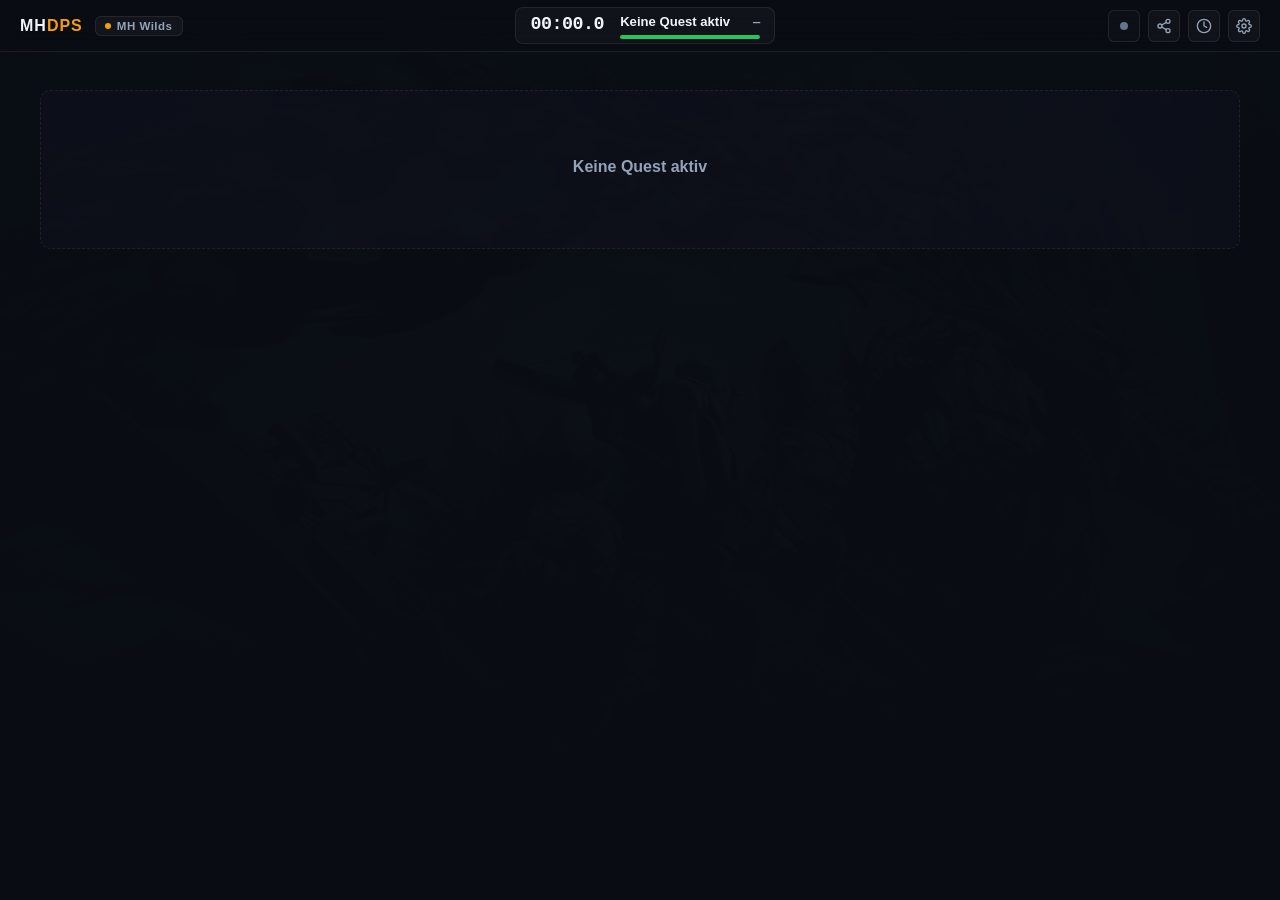
<file: source/payload/reframework/mhdps/web/index.html>
<!DOCTYPE html>
<html lang="de">
<head>
    <meta charset="UTF-8">
    <meta name="viewport" content="width=device-width, initial-scale=1.0">
    <title>MHDPS - Telemetry & Combat Analytics</title>
    <link rel="stylesheet" href="css/style.css?v=0.1.5">
</head>
<body data-game="wilds">

    <!-- Subdued Atmospheric Game Backdrops -->
    <div class="backdrop-layer backdrop-wilds"></div>
    <div class="backdrop-layer backdrop-world"></div>
    <div class="backdrop-layer backdrop-rise"></div>

    <!-- Minimalist HUD Header -->
    <header class="app-header">
        <div class="header-left">
            <div class="logo-container" title="Monster Hunter Damage Meter & Telemetry">
                <div class="logo-title">MH<span class="logo-accent">DPS</span></div>
            </div>

            <!-- Game Mode Badge -->
            <button class="game-badge" id="gameBadge" title="Klicken zum manuellen Wechseln des Spielmodus">
                <span class="game-dot"></span>
                <span id="gameBadgeText">MH Wilds</span>
            </button>
        </div>

        <!-- Quest Telemetry Center -->
        <div class="header-center">
            <div class="quest-status-card">
                <div class="quest-time-wrap">
                    <div class="quest-timer" id="questTimer" title="Quest-Dauer">00:00.0</div>
                </div>

                <div class="quest-target-wrap">
                    <div class="quest-target-row">
                        <span class="monster-name" id="monsterName">Keine Quest aktiv</span>
                        <span class="monster-hp-val" id="monsterHpText">—</span>
                    </div>
                    <div class="monster-hp-track">
                        <div class="monster-hp-fill" id="monsterHpFill" style="width: 100%;"></div>
                    </div>
                </div>
            </div>
        </div>

        <!-- Header Actions & Status Dot -->
        <div class="header-right">
            <!-- Connection Status Dot with Tooltip -->
            <div class="status-dot-wrap disconnected" id="connectionPill" title="Warte auf Spiel...">
                <span class="pulse-dot"></span>
                <span id="connectionText" class="sr-only">Warte auf Spiel...</span>
            </div>

            <!-- Share Modal Icon Button -->
            <button class="btn-icon" id="shareModalBtn" title="Live-Ansicht teilen (Zuschauerlink)" aria-label="Live-Ansicht teilen">
                <svg width="16" height="16" viewBox="0 0 24 24" fill="none" stroke="currentColor" stroke-width="2" stroke-linecap="round" stroke-linejoin="round">
                    <circle cx="18" cy="5" r="3"></circle>
                    <circle cx="6" cy="12" r="3"></circle>
                    <circle cx="18" cy="19" r="3"></circle>
                    <line x1="8.59" y1="13.51" x2="15.42" y2="17.49"></line>
                    <line x1="15.41" y1="6.51" x2="8.59" y2="10.49"></line>
                </svg>
                <span class="share-active-indicator"></span>
            </button>

            <!-- History Modal Icon Button -->
            <button class="btn-icon" id="historyBtn" title="Quest-Historie anzeigen" aria-label="Quest-Historie">
                <svg width="16" height="16" viewBox="0 0 24 24" fill="none" stroke="currentColor" stroke-width="2" stroke-linecap="round" stroke-linejoin="round">
                    <circle cx="12" cy="12" r="10"></circle>
                    <polyline points="12 6 12 12 16 14"></polyline>
                </svg>
            </button>

            <!-- Settings Modal Icon Button -->
            <button class="btn-icon" id="settingsBtn" title="Einstellungen & Spalten konfigurieren" aria-label="Einstellungen">
                <svg width="16" height="16" viewBox="0 0 24 24" fill="none" stroke="currentColor" stroke-width="2" stroke-linecap="round" stroke-linejoin="round">
                    <circle cx="12" cy="12" r="3"></circle>
                    <path d="M19.4 15a1.65 1.65 0 0 0 .33 1.82l.06.06a2 2 0 0 1 0 2.83 2 2 0 0 1-2.83 0l-.06-.06a1.65 1.65 0 0 0-1.82-.33 1.65 1.65 0 0 0-1 1.51V21a2 2 0 0 1-2 2 2 2 0 0 1-2-2v-.09A1.65 1.65 0 0 0 9 19.4a1.65 1.65 0 0 0-1.82.33l-.06.06a2 2 0 0 1-2.83 0 2 2 0 0 1 0-2.83l.06-.06a1.65 1.65 0 0 0 .33-1.82 1.65 1.65 0 0 0-1.51-1H3a2 2 0 0 1-2-2 2 2 0 0 1 2-2h.09A1.65 1.65 0 0 0 4.6 9a1.65 1.65 0 0 0-.33-1.82l-.06-.06a2 2 0 0 1 0-2.83 2 2 0 0 1 2.83 0l.06.06a1.65 1.65 0 0 0 1.82.33H9a1.65 1.65 0 0 0 1-1.51V3a2 2 0 0 1 2-2 2 2 0 0 1 2 2v.09a1.65 1.65 0 0 0 1 1.51 1.65 1.65 0 0 0 1.82-.33l.06-.06a2 2 0 0 1 2.83 0 2 2 0 0 1 0 2.83l-.06.06a1.65 1.65 0 0 0-.33 1.82V9a1.65 1.65 0 0 0 1.51 1H21a2 2 0 0 1 2 2 2 2 0 0 1-2 2h-.09a1.65 1.65 0 0 0-1.51 1z"></path>
                </svg>
            </button>
        </div>
    </header>
    <section id="monsterPanel" class="monster-panel" hidden aria-label="Monster-HP">
        <div class="monster-panel-inner" id="monsterPanelContent"></div>
    </section>

    <!-- Spectator Stream Banner (Visible only when watching a live share link) -->
    <div id="shareViewerNote" class="viewer-note-banner" hidden>
        <div class="viewer-note-content">
            <span class="viewer-tag">ZUSCHAUER</span>
            <span>Keine Mod oder Begleiter erforderlich. Die Daten werden live vom Gaming-PC des Gastgebers gestreamt.</span>
        </div>
    </div>

    <!-- Main Workspace Area -->
    <main class="main-container">
        <!-- Live Combatants List -->
        <section class="hunters-list" id="huntersList">
            <!-- Populated dynamically by app.js -->
        </section>
    </main>

    <!-- Share Modal (Dedicated Spectator Dialog) -->
    <div class="modal-overlay" id="shareModal" role="dialog" aria-labelledby="shareModalTitle" aria-modal="true">
        <div class="modal-card share-card">
            <div class="modal-header">
                <h2 id="shareModalTitle">Live-Ansicht teilen</h2>
                <button class="btn-icon" id="closeShareModalBtn" aria-label="Schließen">&times;</button>
            </div>
            <div class="modal-body">
                <div id="shareOwnerControls">
                    <p class="modal-intro">Erstelle einen temporären Zuschauerlink für deine Mitspieler oder Streamer. Zuschauer benötigen weder Mod noch Begleiter.</p>
                    
                    <div class="share-action-row">
                        <button class="btn-action primary" id="shareStartBtn">Live-Ansicht starten</button>
                    </div>

                    <div id="shareLinkControls" class="share-controls-block" hidden>
                        <label for="shareLink" class="setting-label">Zuschauerlink</label>
                        <div class="share-input-group">
                            <input id="shareLink" type="text" readonly autocomplete="off" spellcheck="false" placeholder="Link wird generiert...">
                            <button class="btn-action" id="shareCopyBtn">Link kopieren</button>
                        </div>
                        <div class="share-stop-row">
                            <button class="btn-action danger" id="shareStopBtn">Freigabe beenden</button>
                        </div>
                    </div>

                    <p id="shareMessage" class="share-status-message" role="status" aria-live="polite">Teile deine aktuelle Jagd, sobald dein Spiel verbunden ist.</p>

                    <div class="privacy-note">
                        <svg width="14" height="14" viewBox="0 0 24 24" fill="none" stroke="currentColor" stroke-width="2"><rect x="3" y="11" width="18" height="11" rx="2" ry="2"></rect><path d="M7 11V7a5 5 0 0 1 10 0v4"></path></svg>
                        <span>Beim Teilen werden Spielernamen und Kampfwerte über diesen Server gestreamt. Ohne Freigabe bleiben alle Spieldaten ausschließlich lokal auf deinem PC.</span>
                    </div>
                </div>
            </div>
            <div class="modal-footer">
                <button class="btn-action" id="dismissShareModalBtn">Schließen</button>
            </div>
        </div>
    </div>

    <!-- History Modal -->
    <div class="modal-overlay" id="historyModal" role="dialog" aria-labelledby="historyModalTitle" aria-modal="true">
        <div class="modal-card">
            <div class="modal-header">
                <h2 id="historyModalTitle">Lokale Quest-Historie</h2>
                <button class="btn-icon" id="closeHistoryBtn" aria-label="Schließen">&times;</button>
            </div>
            <div class="modal-body" id="historyList">
                <!-- Populated via IndexedDB -->
            </div>
            <div class="modal-footer">
                <button class="btn-action danger-outline" id="clearHistoryBtn">Historie leeren</button>
                <button class="btn-action primary" id="exportAllJsonBtn">Als JSON exportieren</button>
            </div>
        </div>
    </div>

    <!-- Settings & Tools Modal -->
    <div class="modal-overlay" id="settingsModal" role="dialog" aria-labelledby="settingsModalTitle" aria-modal="true">
        <div class="modal-card settings-card">
            <div class="modal-header">
                <h2 id="settingsModalTitle">Einstellungen &amp; Werkzeuge</h2>
                <button class="btn-icon" id="closeSettingsBtn" aria-label="Schließen">&times;</button>
            </div>
            <div class="modal-body">
                <!-- Section: Language Switcher -->
                <div class="settings-section">
                    <div class="language-switch-row">
                        <span class="setting-label" id="languageLabel">Sprache / Language</span>
                        <div class="language-btn-group">
                            <button type="button" class="btn-lang active" id="langDeBtn">DE</button>
                            <button type="button" class="btn-lang" id="langEnBtn">EN</button>
                        </div>
                    </div>
                </div>

                <hr class="settings-divider">

                <!-- Section: Metric Columns -->
                <div class="settings-section">
                    <h3 class="settings-section-title" id="columnsSectionTitle">Anzuzeigende Werte im Hauptbalken</h3>
                    <p class="settings-section-desc" id="columnsSectionDesc">Wähle aus, welche Spalten direkt in der Zeile jedes Jägers sichtbar sein sollen:</p>
                    <div class="checkbox-grid" id="columnsCheckboxGrid">
                        <label class="setting-checkbox-label">
                            <input type="checkbox" data-col="dps" checked>
                            <span>DPS (Schaden/Sek.)</span>
                        </label>
                        <label class="setting-checkbox-label">
                            <input type="checkbox" data-col="totalDamage" checked>
                            <span>Gesamtschaden</span>
                        </label>
                        <label class="setting-checkbox-label">
                            <input type="checkbox" data-col="highestHit" checked>
                            <span>Höchster Treffer</span>
                        </label>
                        <label class="setting-checkbox-label">
                            <input type="checkbox" data-col="highestCrit">
                            <span>Höchster Krit (Crit)</span>
                        </label>
                        <label class="setting-checkbox-label">
                            <input type="checkbox" data-col="monsterHits">
                            <span>Treffer (Hits Count)</span>
                        </label>
                        <label class="setting-checkbox-label">
                            <input type="checkbox" data-col="healingDone">
                            <span>Team-Heilung</span>
                        </label>
                        <label class="setting-checkbox-label">
                            <input type="checkbox" data-col="palicoDamage">
                            <span>Begleiter / Palico</span>
                        </label>
                        <label class="setting-checkbox-label">
                            <input type="checkbox" data-col="range">
                            <span>Distanz (Nah/Fern)</span>
                        </label>
                    </div>
                </div>

                <hr class="settings-divider">

                <!-- Section: Tools & Simulation -->
                <div class="settings-section">
                    <h3 class="settings-section-title" id="toolsSectionTitle">Werkzeuge &amp; Simulation</h3>
                    <div class="tools-action-grid">
                        <div class="tool-card">
                            <div class="tool-info">
                                <div class="tool-name">Kampfsimulator</div>
                                <div class="tool-desc">Simuliert einen 4-Spieler-Kampf zum Testen des Layouts.</div>
                            </div>
                            <button class="btn-action" id="simToggleBtn">Demo Simulator</button>
                        </div>
                        <div class="tool-card">
                            <div class="tool-info">
                                <div class="tool-name">Auto-Save</div>
                                <div class="tool-desc">Speichert abgeschlossene Quests automatisch im Browser.</div>
                            </div>
                            <button class="btn-action active" id="autoSaveBtn">Auto-Save Aktiv</button>
                        </div>
                    </div>
                </div>

                <hr class="settings-divider">

                <!-- Section: Companion Setup & Downloads -->
                <div class="settings-section">
                    <h3 class="settings-section-title" id="companionSectionTitle">Begleiter &amp; Verbindung</h3>
                    <section class="setup-card" id="monsterPanelSettings">
                        <h3 id="monsterPanelSettingsTitle">Monster-Anzeige</h3>
                        <label><input type="checkbox" id="showMonsterPanel"> <span id="showMonsterPanelLabel">Monster- und Teile-HP anzeigen</span></label><br>
                        <label><input type="checkbox" id="animateMonsterPanel"> <span id="animateMonsterPanelLabel">Lila Randanimation</span></label>
                    </section>
                    <section id="localSetup" class="setup-card">
                        <p class="setup-info"><strong>Live-Daten von diesem Gaming-PC:</strong> Aktiviere MHDPS über Vortex/Fluffy und starte Wilds. Der Begleiter startet automatisch.</p>
                        <div class="download-links-grid">
                            <a href="https://mhdps.sengakujiworks.com/downloads/MHDPS-Wilds-0.1.5.zip" class="download-link">
                                <svg width="14" height="14" viewBox="0 0 24 24" fill="none" stroke="currentColor" stroke-width="2"><path d="M21 15v4a2 2 0 0 1-2 2H5a2 2 0 0 1-2-2v-4"></path><polyline points="7 10 12 15 17 10"></polyline><line x1="12" y1="15" x2="12" y2="3"></line></svg>
                                MHDPS Mod
                            </a>
                            <a href="setup.html" class="download-link">
                                <svg width="14" height="14" viewBox="0 0 24 24" fill="none" stroke="currentColor" stroke-width="2"><circle cx="12" cy="12" r="10"></circle><line x1="12" y1="16" x2="12" y2="12"></line><line x1="12" y1="8" x2="12.01" y2="8"></line></svg>
                                Einrichtung &amp; Hilfe
                            </a>
                            <a href="http://localhost:8080" target="_blank" rel="noopener" class="download-link">
                                <svg width="14" height="14" viewBox="0 0 24 24" fill="none" stroke="currentColor" stroke-width="2"><path d="M18 13v6a2 2 0 0 1-2 2H5a2 2 0 0 1-2-2V8a2 2 0 0 1 2-2h6"></path><polyline points="15 3 21 3 21 9"></polyline><line x1="10" y1="14" x2="21" y2="3"></line></svg>
                                Lokales Offline-Dashboard
                            </a>
                        </div>
                        <div class="setup-discreet-meta">
                            <span id="systemClockMeta"><span id="systemClockLabel">Systemzeit:</span> <span id="systemClock" class="system-clock-text">00:00:00</span></span> &bull;
                            <span id="localPortText">Lokaler Port: ws://127.0.0.1:9999</span>
                        </div>
                    </section>
                </div>
            </div>
            <div class="modal-footer">
                <button class="btn-action primary" id="saveSettingsBtn">Fertig</button>
            </div>
        </div>
    </div>

    <!-- Scripts -->
    <script src="js/icons.js?v=0.1.5"></script>
    <script src="js/storage.js?v=0.1.5"></script>
    <script src="js/locale.js?v=0.1.5"></script>
    <script src="js/connection.js?v=0.1.5"></script>
    <script src="js/simulator.js?v=0.1.5"></script>
    <script src="js/sharing.js?v=0.1.5"></script>
    <script src="js/monster-panel.js?v=0.1.5"></script>
    <script src="js/app.js?v=0.1.5"></script>
</body>
</html>
</file>
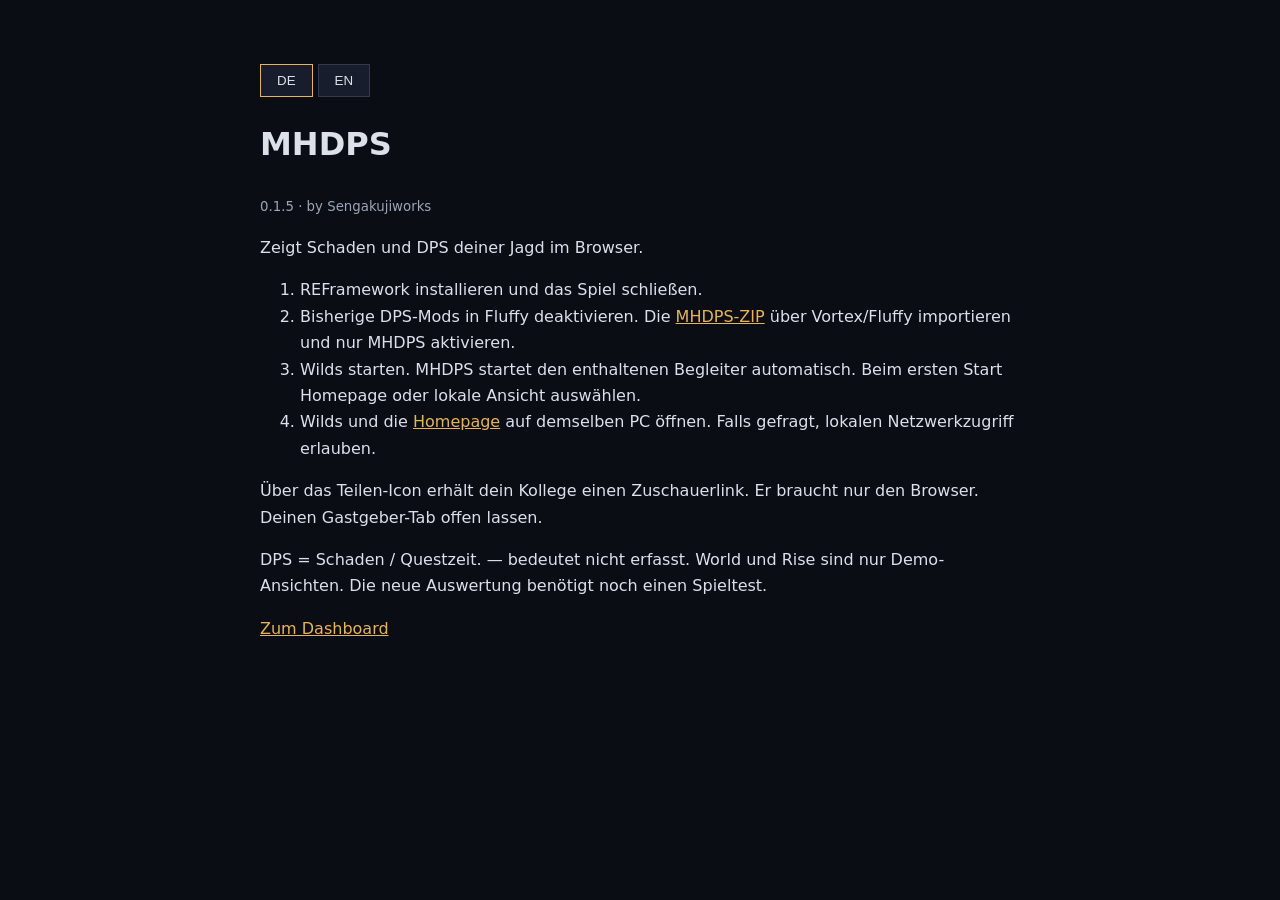
<file: source/payload/reframework/mhdps/web/setup.html>
<!doctype html>
<html lang="de"><meta charset="utf-8"><meta name="viewport" content="width=device-width">
<title>MHDPS · Setup</title>
<style>body{font:16px/1.65 system-ui;background:#0a0d14;color:#dce0e8;max-width:760px;margin:40px auto;padding:24px}a{color:#e7b45a}button{background:#171d2c;color:inherit;border:1px solid #343a46;padding:8px 16px;cursor:pointer}button[aria-pressed=true]{border-color:#e7b45a}small{color:#9aa6b7}</style>
<nav aria-label="Language"><button id="de" aria-pressed="true">DE</button> <button id="en" aria-pressed="false">EN</button></nav>
<h1>MHDPS</h1><small>0.1.5 · by Sengakujiworks</small>
<p id="intro"></p><ol id="steps"></ol><p id="sharing"></p><p id="limits"></p><a id="back" href="index.html"></a>
<script>
const texts={de:{intro:'Zeigt Schaden und DPS deiner Jagd im Browser.',steps:[
'REFramework installieren und das Spiel schließen.',
'Bisherige DPS-Mods in Fluffy deaktivieren. Die <a href="https://mhdps.sengakujiworks.com/downloads/MHDPS-Wilds-0.1.5.zip">MHDPS-ZIP</a> über Vortex/Fluffy importieren und nur MHDPS aktivieren.',
'Wilds starten. MHDPS startet den enthaltenen Begleiter automatisch. Beim ersten Start Homepage oder lokale Ansicht auswählen.',
'Wilds und die <a href="https://mhdps.sengakujiworks.com">Homepage</a> auf demselben PC öffnen. Falls gefragt, lokalen Netzwerkzugriff erlauben.'],
sharing:'Über das Teilen-Icon erhält dein Kollege einen Zuschauerlink. Er braucht nur den Browser. Deinen Gastgeber-Tab offen lassen.',
limits:'DPS = Schaden / Questzeit. — bedeutet nicht erfasst. World und Rise sind nur Demo-Ansichten. Die neue Auswertung benötigt noch einen Spieltest.',back:'Zum Dashboard'},
en:{intro:'Shows your hunt damage and DPS in the browser.',steps:[
'Install REFramework and close the game.',
'Disable previous DPS mods in Fluffy. Import the <a href="https://mhdps.sengakujiworks.com/downloads/MHDPS-Wilds-0.1.5.zip">MHDPS ZIP</a> through Vortex/Fluffy and enable only MHDPS.',
'Start Wilds. MHDPS automatically launches its bundled companion. On first launch, choose the homepage or local dashboard.',
'Open Wilds and the <a href="https://mhdps.sengakujiworks.com">homepage</a> on the same PC. Allow local network access if prompted.'],
sharing:'Use the share icon to give your friend a spectator link. They only need a browser. Keep your host tab open.',
limits:'DPS = damage / quest duration. — means unavailable. World and Rise are demo views only. The new implementation still needs in-game validation.',back:'Open dashboard'}};
function apply(lang){lang=lang==='en'?'en':'de';document.documentElement.lang=lang;const t=texts[lang];for(const id of ['intro','sharing','limits','back'])document.getElementById(id).textContent=t[id];document.getElementById('steps').innerHTML=t.steps.map(s=>'<li>'+s+'</li>').join('');for(const id of ['de','en'])document.getElementById(id).setAttribute('aria-pressed',String(id===lang));document.getElementById('back').href='index.html?lang='+lang;try{const settings=JSON.parse(localStorage.getItem('mhdps_settings')||'{}');settings.language=lang;localStorage.setItem('mhdps_settings',JSON.stringify(settings));}catch{}}
let saved='de';try{saved=JSON.parse(localStorage.getItem('mhdps_settings')||'{}').language||'de'}catch{}
apply(new URLSearchParams(location.search).get('lang')||saved);for(const lang of ['de','en'])document.getElementById(lang).onclick=()=>apply(lang);
</script></html>
</file>
<file: source/payload/reframework/mhdps/web/css/style.css>
/* 
 * MHDPS - Telemetry & Combat Analytics
 * High-Contrast, Minimalist HUD Optimized for Second-Monitor Use
 * Multi-Game Support (Wilds, World, Rise) & Dynamic Column Compression
 */

:root {
    /* Obsidian & Deep Slate Surface Palette */
    --bg-main: #0a0d14;
    --bg-header: rgba(10, 13, 20, 0.92);
    --bg-card: #121622;
    --bg-card-hover: #171d2c;
    --bg-subcard: #0d111a;
    --bg-modal: #111520;
    
    --border-color: rgba(255, 255, 255, 0.08);
    --border-subtle: rgba(255, 255, 255, 0.04);
    --border-highlight: rgba(255, 255, 255, 0.18);
    
    --text-primary: #f1f5f9;
    --text-secondary: #94a3b8;
    --text-muted: #64748b;

    /* Theme Accents (Default: Monster Hunter Wilds) */
    --accent-primary: #f59e0b;
    --accent-secondary: #d97706;
    --accent-subtle: rgba(245, 158, 11, 0.12);
    --progress-bar-color: #f59e0b;

    /* Typography */
    --font-ui: 'Inter', -apple-system, BlinkMacSystemFont, 'Segoe UI', Roboto, sans-serif;
    --font-mono: 'JetBrains Mono', 'Consolas', 'Courier New', monospace;
}

/* Monster Hunter Wilds Palette */
body[data-game="wilds"] {
    --accent-primary: #f59e0b;
    --accent-secondary: #d97706;
    --accent-subtle: rgba(245, 158, 11, 0.12);
    --progress-bar-color: #f59e0b;
}

/* Monster Hunter World / Iceborne Palette */
body[data-game="world"] {
    --accent-primary: #10b981;
    --accent-secondary: #059669;
    --accent-subtle: rgba(16, 185, 129, 0.12);
    --progress-bar-color: #10b981;
}

/* Monster Hunter Rise / Sunbreak Palette */
body[data-game="rise"] {
    --accent-primary: #ef4444;
    --accent-secondary: #dc2626;
    --accent-subtle: rgba(239, 68, 68, 0.12);
    --progress-bar-color: #ef4444;
}

/* Base Reset & Typography */
*, *::before, *::after {
    box-sizing: border-box;
    margin: 0;
    padding: 0;
}

body {
    background-color: var(--bg-main);
    color: var(--text-primary);
    font-family: var(--font-ui);
    min-height: 100vh;
    display: flex;
    flex-direction: column;
    overflow-x: hidden;
    line-height: 1.45;
    position: relative;
    -webkit-font-smoothing: antialiased;
    -moz-osx-font-smoothing: grayscale;
}

/* Screen reader utility & hidden utility */
[hidden] {
    display: none !important;
}

.sr-only {
    position: absolute;
    width: 1px;
    height: 1px;
    padding: 0;
    margin: -1px;
    overflow: hidden;
    clip: rect(0, 0, 0, 0);
    white-space: nowrap;
    border: 0;
}

/* Custom Sleek Dark Scrollbar */
::-webkit-scrollbar {
    width: 6px;
    height: 6px;
}

::-webkit-scrollbar-track {
    background: transparent;
}

::-webkit-scrollbar-thumb {
    background: rgba(255, 255, 255, 0.15);
    border-radius: 3px;
}

::-webkit-scrollbar-thumb:hover {
    background: rgba(255, 255, 255, 0.28);
}

/* ==========================================================================
   Subdued Atmospheric Artwork Backdrops (Text-Free, High Vignette, No Glare)
   ========================================================================== */
.backdrop-layer {
    position: fixed;
    top: 0;
    left: 0;
    width: 100%;
    height: 100%;
    z-index: 0;
    pointer-events: none;
    opacity: 0;
    transition: opacity 0.6s ease;
    background-size: cover;
    background-position: center top;
}

.backdrop-wilds {
    background-image: 
        radial-gradient(ellipse at center, rgba(10, 13, 20, 0.7) 0%, rgba(10, 13, 20, 0.98) 100%),
        linear-gradient(to bottom, rgba(10, 13, 20, 0.6), rgba(10, 13, 20, 1)),
        url('../assets/backdrops/wilds_cover.jpg');
    background-position: center 25%;
}

.backdrop-world {
    background-image: 
        radial-gradient(ellipse at center, rgba(10, 13, 20, 0.7) 0%, rgba(10, 13, 20, 0.98) 100%),
        linear-gradient(to bottom, rgba(10, 13, 20, 0.6), rgba(10, 13, 20, 1)),
        url('../assets/backdrops/world_cover.jpg');
    background-position: center 15%;
}

.backdrop-rise {
    background-image: 
        radial-gradient(ellipse at center, rgba(10, 13, 20, 0.7) 0%, rgba(10, 13, 20, 0.98) 100%),
        linear-gradient(to bottom, rgba(10, 13, 20, 0.6), rgba(10, 13, 20, 1)),
        url('../assets/backdrops/rise_cover.jpg');
    background-position: center 20%;
}

body[data-game="wilds"] .backdrop-wilds { opacity: 0.22; }
body[data-game="world"] .backdrop-world { opacity: 0.22; }
body[data-game="rise"] .backdrop-rise { opacity: 0.22; }

/* ==========================================================================
   Minimalist HUD Header
   ========================================================================== */
.app-header {
    position: sticky;
    top: 0;
    z-index: 100;
    background: var(--bg-header);
    backdrop-filter: blur(12px);
    -webkit-backdrop-filter: blur(12px);
    border-bottom: 1px solid var(--border-color);
    padding: 8px 20px;
    height: 52px;
    display: flex;
    justify-content: space-between;
    align-items: center;
    gap: 16px;
}

.header-left {
    display: flex;
    align-items: center;
    gap: 12px;
    flex-shrink: 0;
}

.logo-container {
    display: flex;
    align-items: center;
    user-select: none;
}

.logo-title {
    font-size: 1rem;
    font-weight: 700;
    letter-spacing: 1px;
    color: var(--text-primary);
}

.logo-title .logo-accent {
    color: var(--accent-primary);
    font-weight: 800;
}

/* Game Mode Badge Button */
.game-badge {
    display: inline-flex;
    align-items: center;
    gap: 6px;
    padding: 3px 9px;
    background: rgba(255, 255, 255, 0.04);
    border: 1px solid var(--border-color);
    border-radius: 6px;
    font-size: 0.72rem;
    font-weight: 600;
    letter-spacing: 0.5px;
    color: var(--text-secondary);
    cursor: pointer;
    transition: all 0.2s ease;
}

.game-badge:hover {
    background: rgba(255, 255, 255, 0.08);
    color: var(--text-primary);
    border-color: var(--border-highlight);
}

.game-badge .game-dot {
    width: 6px;
    height: 6px;
    background-color: var(--accent-primary);
    border-radius: 50%;
}

/* Quest Telemetry Center */
.header-center {
    display: flex;
    align-items: center;
    justify-content: center;
    flex: 1;
}

.quest-status-card {
    display: flex;
    align-items: center;
    gap: 16px;
    background: rgba(255, 255, 255, 0.03);
    border: 1px solid var(--border-color);
    padding: 4px 14px;
    border-radius: 8px;
}

.quest-time-wrap {
    display: flex;
    align-items: center;
}

.quest-timer {
    font-family: var(--font-mono);
    font-size: 1.15rem;
    font-weight: 700;
    font-variant-numeric: tabular-nums;
    color: var(--text-primary);
    min-width: 68px;
    letter-spacing: -0.5px;
}

.quest-target-wrap {
    display: flex;
    flex-direction: column;
    gap: 3px;
    min-width: 140px;
}

.quest-target-row {
    display: flex;
    justify-content: space-between;
    align-items: baseline;
    gap: 10px;
}

.monster-name {
    font-size: 0.82rem;
    font-weight: 600;
    color: var(--text-primary);
    white-space: nowrap;
    overflow: hidden;
    text-overflow: ellipsis;
    max-width: 160px;
}

.monster-hp-val {
    font-family: var(--font-mono);
    font-size: 0.75rem;
    font-weight: 600;
    font-variant-numeric: tabular-nums;
    color: var(--text-secondary);
}

.monster-hp-track {
    width: 140px;
    height: 4px;
    background: rgba(255, 255, 255, 0.08);
    border-radius: 2px;
    overflow: hidden;
}

.monster-hp-fill {
    height: 100%;
    background: #22c55e;
    transition: width 0.3s ease;
}

/* Header Right Actions */
.header-right {
    display: flex;
    align-items: center;
    gap: 8px;
    flex-shrink: 0;
}

/* Subtle Status Dot with Tooltip */
.status-dot-wrap {
    width: 32px;
    height: 32px;
    border-radius: 6px;
    display: flex;
    align-items: center;
    justify-content: center;
    cursor: help;
    background: rgba(255, 255, 255, 0.02);
    border: 1px solid var(--border-color);
    position: relative;
    transition: all 0.2s ease;
}

.status-dot-wrap:hover {
    background: rgba(255, 255, 255, 0.06);
    border-color: var(--border-highlight);
}

.pulse-dot {
    width: 8px;
    height: 8px;
    border-radius: 50%;
    background-color: currentColor;
    transition: all 0.25s ease;
}

/* Status: Connected (Calm Emerald Green) */
.status-dot-wrap.connected {
    color: #22c55e;
}

/* Status: Connecting (Amber Rotating Spinner) */
.status-dot-wrap.connecting {
    color: #f59e0b;
}

.status-dot-wrap.connecting .pulse-dot {
    width: 10px;
    height: 10px;
    background: transparent;
    border: 2px solid rgba(245, 158, 11, 0.3);
    border-top-color: #f59e0b;
    border-radius: 50%;
    animation: status-spin 0.85s linear infinite;
}

@keyframes status-spin {
    to { transform: rotate(360deg); }
}

/* Status: Disconnected (Slate Gray) */
.status-dot-wrap.disconnected {
    color: #64748b;
}

/* Status: Demo Mode (Purple) */
.status-dot-wrap.demo {
    color: #c084fc;
}

/* Header Icon Buttons */
.btn-icon {
    width: 32px;
    height: 32px;
    background: rgba(255, 255, 255, 0.03);
    border: 1px solid var(--border-color);
    border-radius: 6px;
    color: var(--text-secondary);
    display: flex;
    align-items: center;
    justify-content: center;
    cursor: pointer;
    position: relative;
    transition: all 0.2s ease;
}

.btn-icon:hover {
    background: rgba(255, 255, 255, 0.08);
    color: var(--text-primary);
    border-color: var(--border-highlight);
}

/* Share Active Indicator on Icon */
.share-active-indicator {
    display: none;
    position: absolute;
    top: 5px;
    right: 5px;
    width: 6px;
    height: 6px;
    background-color: #22c55e;
    border-radius: 50%;
}

.btn-icon.has-active-share {
    border-color: rgba(34, 197, 94, 0.4);
    color: #22c55e;
}

.btn-icon.has-active-share .share-active-indicator {
    display: block;
}

/* Viewer Banner (Spectator Mode) */
.viewer-note-banner {
    background: #0f172a;
    border-bottom: 1px solid #1e293b;
    padding: 6px 20px;
    z-index: 90;
}

.viewer-note-content {
    max-width: 1200px;
    margin: 0 auto;
    display: flex;
    align-items: center;
    gap: 10px;
    font-size: 0.78rem;
    color: #94a3b8;
}

.viewer-tag {
    background: rgba(34, 197, 94, 0.15);
    border: 1px solid rgba(34, 197, 94, 0.3);
    color: #22c55e;
    font-size: 0.65rem;
    font-weight: 700;
    padding: 1px 6px;
    border-radius: 4px;
    letter-spacing: 0.5px;
}

/* ==========================================================================
   Main Telemetry Workspace
   ========================================================================== */
.main-container {
    flex: 1;
    max-width: 1240px;
    width: 100%;
    margin: 0 auto;
    padding: 18px 20px;
    z-index: 1;
    display: flex;
    flex-direction: column;
}

.hunters-list {
    display: flex;
    flex-direction: column;
    gap: 8px;
}

/* Empty State */
.empty-state {
    text-align: center;
    padding: 64px 20px;
    color: var(--text-muted);
    background: rgba(18, 22, 34, 0.4);
    border: 1px dashed var(--border-color);
    border-radius: 10px;
    margin: 20px 0;
}

.empty-state-title {
    font-size: 1rem;
    font-weight: 600;
    color: var(--text-secondary);
    margin-bottom: 6px;
}

.empty-state-subtitle {
    font-size: 0.82rem;
    color: var(--text-muted);
}

/* ==========================================================================
   Player Combatant Card (Compact Row + Expansion)
   ========================================================================== */
.player-card {
    background: var(--bg-card);
    border: 1px solid var(--border-color);
    border-radius: 8px;
    overflow: hidden;
    transition: background-color 0.15s ease, border-color 0.15s ease;
}

.player-card:hover {
    background: var(--bg-card-hover);
    border-color: var(--border-highlight);
}

/* Highlight for Self Player (Discreet left border strip) */
.player-card.is-self {
    border-left: 3px solid var(--accent-primary);
}

.player-compact-row {
    display: flex;
    align-items: center;
    padding: 10px 16px;
    cursor: pointer;
    user-select: none;
    gap: 14px;
}

/* Identity Section (Rank, Weapon, Name) */
.player-identity-group {
    display: flex;
    align-items: center;
    gap: 10px;
    min-width: 210px;
    flex-shrink: 0;
}

/* Rank Badge */
.rank-badge {
    display: inline-flex;
    align-items: center;
    justify-content: center;
    padding: 2px 6px;
    background: rgba(255, 255, 255, 0.05);
    border: 1px solid rgba(255, 255, 255, 0.1);
    border-radius: 4px;
    font-size: 0.68rem;
    font-weight: 700;
    color: var(--text-secondary);
    min-width: 44px;
}

.rank-badge.mr {
    color: #fbbf24;
    border-color: rgba(251, 191, 36, 0.3);
    background: rgba(251, 191, 36, 0.08);
}

/* Authentic MH Equipment Box Weapon Icon Tile (PSP/World Classic, Clean) */
.weapon-icon-wrap {
    width: 36px;
    height: 36px;
    border-radius: 5px;
    background: linear-gradient(180deg, #ece4ce 0%, #ded2b4 100%);
    border: 1.5px solid #7c6d53;
    display: flex;
    align-items: center;
    justify-content: center;
    position: relative;
    flex-shrink: 0;
}

.weapon-icon-wrap svg,
.weapon-icon-wrap img {
    width: 26px;
    height: 26px;
    display: block;
}

.player-names {
    display: flex;
    flex-direction: column;
    gap: 1px;
    min-width: 0;
}

.player-name {
    font-size: 0.9rem;
    font-weight: 600;
    color: var(--text-primary);
    display: flex;
    align-items: center;
    gap: 6px;
    white-space: nowrap;
    overflow: hidden;
    text-overflow: ellipsis;
}

.self-tag {
    font-size: 0.62rem;
    font-weight: 700;
    background: var(--accent-subtle);
    color: var(--accent-primary);
    border: 1px solid var(--accent-primary);
    padding: 1px 4px;
    border-radius: 3px;
    letter-spacing: 0.5px;
}

.weapon-label {
    font-size: 0.72rem;
    color: var(--text-muted);
}

/* Configurable Metric Columns */
.player-metrics-wrap {
    display: flex;
    align-items: center;
    gap: 16px;
    flex-shrink: 0;
}

.metric-box {
    display: flex;
    flex-direction: column;
    align-items: flex-end;
    min-width: 65px;
}

.metric-value {
    font-family: var(--font-mono);
    font-variant-numeric: tabular-nums;
    font-size: 0.95rem;
    font-weight: 600;
    color: var(--text-primary);
    white-space: nowrap;
}

.metric-value.dps {
    color: var(--accent-primary);
    font-weight: 700;
}

.metric-value.crit {
    color: #f472b6;
}

.metric-value.hit {
    color: #38bdf8;
}

.metric-label {
    font-size: 0.62rem;
    text-transform: uppercase;
    letter-spacing: 0.4px;
    color: var(--text-muted);
    font-weight: 600;
    white-space: nowrap;
}

/* Damage Share Progress Bar */
.damage-share-box {
    display: flex;
    flex-direction: column;
    gap: 4px;
    flex: 1;
    min-width: 110px;
}

.damage-share-header {
    display: flex;
    justify-content: space-between;
    font-size: 0.72rem;
    font-weight: 600;
    font-family: var(--font-mono);
    font-variant-numeric: tabular-nums;
    color: var(--text-secondary);
}

.damage-bar-track {
    width: 100%;
    height: 5px;
    background: rgba(255, 255, 255, 0.06);
    border-radius: 3px;
    overflow: hidden;
}

.damage-bar-fill {
    height: 100%;
    background: var(--progress-bar-color);
    border-radius: 3px;
    transition: width 0.25s ease;
}

/* Expand Chevron */
.expand-chevron {
    color: var(--text-muted);
    transition: transform 0.2s ease;
    display: flex;
    align-items: center;
    justify-content: center;
    width: 20px;
    flex-shrink: 0;
}

.player-card.expanded .expand-chevron {
    transform: rotate(180deg);
    color: var(--text-primary);
}

/* Expandable Detail Breakdown Panel */
.player-details-panel {
    max-height: 0;
    overflow: hidden;
    transition: max-height 0.3s cubic-bezier(0.4, 0, 0.2, 1);
    background: var(--bg-subcard);
    border-top: 1px solid var(--border-color);
}

.player-card.expanded .player-details-panel {
    max-height: 500px;
}

.details-grid {
    padding: 14px 16px;
    display: grid;
    grid-template-columns: repeat(auto-fit, minmax(200px, 1fr));
    gap: 12px;
}

.detail-card {
    background: var(--bg-card);
    border: 1px solid var(--border-color);
    border-radius: 6px;
    padding: 10px 12px;
    display: flex;
    flex-direction: column;
    gap: 8px;
}

.detail-card-title {
    font-size: 0.72rem;
    font-weight: 700;
    text-transform: uppercase;
    letter-spacing: 0.5px;
    color: var(--text-muted);
    display: flex;
    align-items: center;
    gap: 6px;
}

.detail-card-title svg {
    width: 14px;
    height: 14px;
}

.detail-row {
    display: flex;
    justify-content: space-between;
    align-items: center;
    font-size: 0.8rem;
}

.detail-row-label {
    color: var(--text-secondary);
}

.detail-row-val {
    font-family: var(--font-mono);
    font-variant-numeric: tabular-nums;
    font-weight: 600;
    color: var(--text-primary);
}

/* ==========================================================================
   Modals & Popovers
   ========================================================================== */
.modal-overlay {
    position: fixed;
    top: 0;
    left: 0;
    right: 0;
    bottom: 0;
    background: rgba(0, 0, 0, 0.7);
    backdrop-filter: blur(8px);
    -webkit-backdrop-filter: blur(8px);
    z-index: 200;
    display: none;
    align-items: center;
    justify-content: center;
    padding: 20px;
}

.modal-overlay.open {
    display: flex;
}

.modal-card {
    background: var(--bg-modal);
    border: 1px solid var(--border-highlight);
    border-radius: 12px;
    width: 100%;
    max-width: 580px;
    max-height: 85vh;
    display: flex;
    flex-direction: column;
    overflow: hidden;
    box-shadow: 0 20px 40px rgba(0, 0, 0, 0.6);
}

.modal-card.settings-card {
    max-width: 640px;
    max-height: 90vh;
}

.modal-card.share-card {
    max-width: 520px;
}

.modal-header {
    padding: 14px 20px;
    border-bottom: 1px solid var(--border-color);
    display: flex;
    justify-content: space-between;
    align-items: center;
}

.modal-header h2 {
    font-size: 1.05rem;
    font-weight: 700;
    color: var(--text-primary);
}

.modal-body {
    padding: 20px;
    overflow-y: auto;
    display: flex;
    flex-direction: column;
    gap: 18px;
}

.modal-footer {
    padding: 12px 20px;
    border-top: 1px solid var(--border-color);
    display: flex;
    justify-content: flex-end;
    gap: 10px;
    background: rgba(0, 0, 0, 0.15);
}

/* Generic Action Buttons */
.btn-action {
    display: inline-flex;
    align-items: center;
    justify-content: center;
    gap: 8px;
    padding: 7px 14px;
    border-radius: 6px;
    font-size: 0.82rem;
    font-weight: 600;
    background: rgba(255, 255, 255, 0.06);
    border: 1px solid var(--border-color);
    color: var(--text-primary);
    cursor: pointer;
    transition: all 0.15s ease;
}

.btn-action:hover {
    background: rgba(255, 255, 255, 0.1);
    border-color: var(--border-highlight);
}

.btn-action.primary {
    background: var(--accent-primary);
    color: #0b0e14;
    border-color: var(--accent-primary);
    font-weight: 700;
}

.btn-action.primary:hover {
    filter: brightness(1.08);
}

.btn-action.danger {
    background: rgba(239, 68, 68, 0.12);
    border-color: rgba(239, 68, 68, 0.4);
    color: #ef4444;
}

.btn-action.danger:hover {
    background: rgba(239, 68, 68, 0.22);
}

.btn-action.danger-outline {
    background: transparent;
    border-color: rgba(239, 68, 68, 0.3);
    color: #ef4444;
}

.btn-action.danger-outline:hover {
    background: rgba(239, 68, 68, 0.1);
}

.btn-action.active {
    background: var(--accent-subtle);
    border-color: var(--accent-primary);
    color: var(--accent-primary);
}

button:disabled {
    opacity: 0.5;
    cursor: not-allowed;
    pointer-events: none;
}

/* Settings Modal Elements */
.settings-section {
    display: flex;
    flex-direction: column;
    gap: 8px;
}

.language-switch-row {
    display: flex;
    align-items: center;
    justify-content: space-between;
    background: var(--bg-card);
    border: 1px solid var(--border-color);
    padding: 8px 12px;
    border-radius: 6px;
}

.language-btn-group {
    display: flex;
    gap: 4px;
    background: rgba(0, 0, 0, 0.25);
    padding: 2px;
    border-radius: 6px;
    border: 1px solid var(--border-color);
}

.btn-lang {
    background: transparent;
    border: none;
    color: var(--text-muted);
    padding: 4px 12px;
    border-radius: 4px;
    font-size: 0.76rem;
    font-weight: 700;
    cursor: pointer;
    transition: all 0.15s ease;
}

.btn-lang:hover {
    color: var(--text-primary);
}

.btn-lang.active {
    background: var(--accent-primary);
    color: #0b0e14;
}

.settings-section-title {
    font-size: 0.78rem;
    font-weight: 700;
    text-transform: uppercase;
    letter-spacing: 0.6px;
    color: var(--text-muted);
}

.settings-section-desc {
    font-size: 0.8rem;
    color: var(--text-secondary);
}

.settings-divider {
    border: 0;
    border-top: 1px solid var(--border-color);
    margin: 4px 0;
}

.checkbox-grid {
    display: grid;
    grid-template-columns: repeat(auto-fill, minmax(170px, 1fr));
    gap: 8px;
}

.setting-checkbox-label {
    display: flex;
    align-items: center;
    gap: 8px;
    background: var(--bg-card);
    border: 1px solid var(--border-color);
    padding: 7px 10px;
    border-radius: 6px;
    font-size: 0.8rem;
    cursor: pointer;
    user-select: none;
    transition: all 0.15s ease;
}

.setting-checkbox-label:hover {
    border-color: var(--border-highlight);
    background: var(--bg-card-hover);
}

.setting-checkbox-label input[type="checkbox"] {
    accent-color: var(--accent-primary);
    width: 15px;
    height: 15px;
    cursor: pointer;
}

/* Tools Action Grid */
.tools-action-grid {
    display: grid;
    grid-template-columns: repeat(auto-fit, minmax(220px, 1fr));
    gap: 10px;
}

.tool-card {
    background: var(--bg-card);
    border: 1px solid var(--border-color);
    border-radius: 8px;
    padding: 12px;
    display: flex;
    flex-direction: column;
    justify-content: space-between;
    gap: 10px;
}

.tool-info {
    display: flex;
    flex-direction: column;
    gap: 2px;
}

.tool-name {
    font-size: 0.85rem;
    font-weight: 600;
    color: var(--text-primary);
}

.tool-desc {
    font-size: 0.75rem;
    color: var(--text-muted);
    line-height: 1.35;
}

/* Setup Card in Settings */
.setup-card {
    background: var(--bg-card);
    border: 1px solid var(--border-color);
    border-radius: 8px;
    padding: 12px;
    display: flex;
    flex-direction: column;
    gap: 10px;
}

.setup-info {
    font-size: 0.8rem;
    color: var(--text-secondary);
    line-height: 1.4;
}

.download-links-grid {
    display: grid;
    grid-template-columns: repeat(auto-fit, minmax(180px, 1fr));
    gap: 8px;
}

.download-link {
    display: inline-flex;
    align-items: center;
    gap: 6px;
    padding: 6px 10px;
    background: rgba(255, 255, 255, 0.04);
    border: 1px solid var(--border-color);
    border-radius: 6px;
    font-size: 0.78rem;
    color: #60a5fa;
    text-decoration: none;
    transition: all 0.15s ease;
}

.download-link:hover {
    background: rgba(96, 165, 250, 0.1);
    border-color: rgba(96, 165, 250, 0.4);
    text-decoration: underline;
}

.setup-discreet-meta {
    font-size: 0.72rem;
    color: var(--text-muted);
    font-family: var(--font-mono);
    font-variant-numeric: tabular-nums;
    display: flex;
    gap: 8px;
    align-items: center;
}

/* Share Modal Elements */
.modal-intro {
    font-size: 0.84rem;
    color: var(--text-secondary);
    line-height: 1.45;
}

.share-action-row {
    margin: 12px 0;
}

.share-controls-block {
    display: flex;
    flex-direction: column;
    gap: 8px;
    margin: 12px 0;
    padding: 12px;
    background: rgba(255, 255, 255, 0.02);
    border: 1px solid var(--border-color);
    border-radius: 8px;
}

.setting-label {
    font-size: 0.75rem;
    font-weight: 600;
    text-transform: uppercase;
    letter-spacing: 0.5px;
    color: var(--text-muted);
}

.share-input-group {
    display: flex;
    gap: 8px;
}

.share-input-group input {
    flex: 1;
    background: #080a0f;
    border: 1px solid var(--border-color);
    border-radius: 6px;
    padding: 8px 10px;
    color: #93c5fd;
    font-family: var(--font-mono);
    font-size: 0.8rem;
}

.share-stop-row {
    display: flex;
    justify-content: flex-end;
    margin-top: 4px;
}

.share-status-message {
    font-size: 0.82rem;
    color: var(--text-secondary);
    line-height: 1.4;
    padding: 8px 10px;
    background: rgba(255, 255, 255, 0.03);
    border-radius: 6px;
}

.privacy-note {
    display: flex;
    gap: 8px;
    align-items: flex-start;
    font-size: 0.75rem;
    color: var(--text-muted);
    line-height: 1.35;
    margin-top: 10px;
}

.privacy-note svg {
    flex-shrink: 0;
    margin-top: 2px;
}

/* History Modal Elements */
.history-item {
    background: var(--bg-card);
    border: 1px solid var(--border-color);
    border-radius: 8px;
    padding: 12px 14px;
    display: flex;
    justify-content: space-between;
    align-items: center;
    gap: 12px;
}

.history-item:hover {
    border-color: var(--border-highlight);
}

/* Responsive adjustments */
@media (max-width: 860px) {
    .player-compact-row {
        flex-wrap: wrap;
    }
    .damage-share-box {
        min-width: 100%;
        order: 10;
    }
}

/* Optional monster row; animation only runs while visible and opted in. */
@property --monster-angle { syntax: '<angle>'; initial-value: 0deg; inherits: false; }
.monster-panel { position:relative; margin:16px 24px 0; border:2px solid transparent; border-radius:12px; background:linear-gradient(#10111b,#10111b) padding-box,linear-gradient(100deg,#7546aa,#bb83ed) border-box; }
.monster-panel[hidden] { display:none !important; }
.monster-panel.animated { background:linear-gradient(#10111b,#10111b) padding-box,conic-gradient(from var(--monster-angle),#53316d,#8850bd 35%,#e7beff 48%,#8850bd 61%,#53316d 85%) border-box; animation:monster-border 5s linear infinite; }
@keyframes monster-border { to { --monster-angle:360deg; } }
.monster-panel-inner { display:grid; grid-template-columns:minmax(180px,1fr) minmax(0,3fr); gap:24px; padding:16px 20px; color:#e6daed; }
.monster-total strong { display:block; margin-bottom:12px; }
.monster-parts { display:grid; grid-template-columns:repeat(auto-fit,minmax(170px,1fr)); gap:14px 20px; }
.monster-part > span { display:flex; flex-wrap:wrap; gap:6px; justify-content:space-between; font-size:13px; }
.monster-part small,.parts-unavailable { color:#b6a3c7; font-size:12px; }
.part-hp-track { height:5px; margin:8px 0 5px; background:#302439; border-radius:3px; overflow:hidden; }
.part-hp-track > div { height:100%; background:#b67ce5; }
.part-hp-numbers { font-size:12px; font-variant-numeric:tabular-nums; }
#monsterPanelSettings label { display:inline-block; padding:6px 0; cursor:pointer; }
@media(max-width:700px) { .monster-panel { margin:12px 12px 0; } .monster-panel-inner { grid-template-columns:1fr; gap:16px; } }
@media(prefers-reduced-motion:reduce) { .monster-panel.animated { animation:none; } }
</file>
